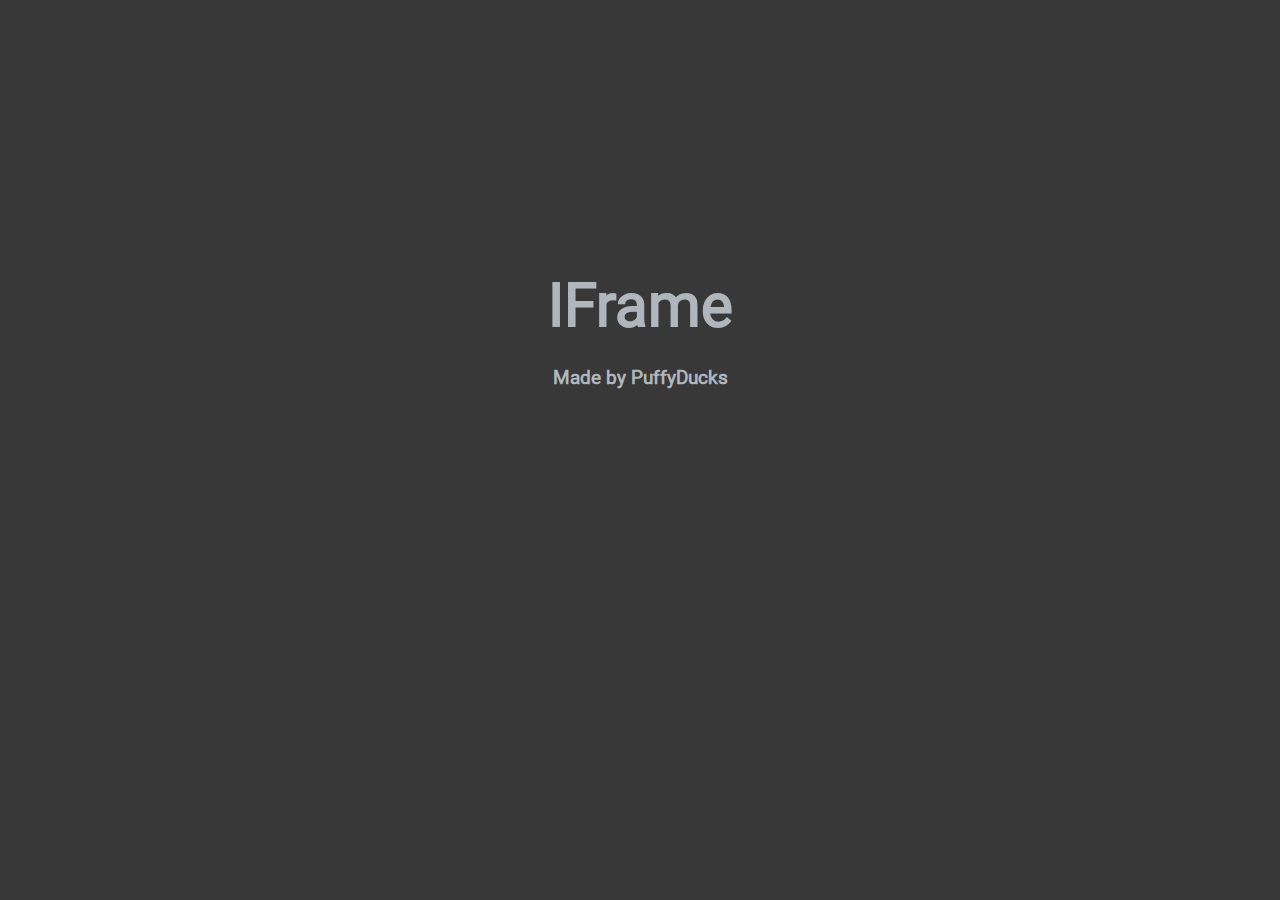
<file: home.html>
<!DOCTYPE html>
<html lang="en">
<head>
  <title>Info</title>
  <link rel="stylesheet" type="text/css" href="docs/css/iframe.css" title="style"/>
  <meta charset="UTF-8">
  <meta name="viewport" content="width=device-width, initial-scale=1.0">
</head>
<body>
  <div id="info">
    <h1 id="title">IFrame<h1/>
    <h3>Made by PuffyDucks</h3>
  </div>
</body>
</html>
</file>
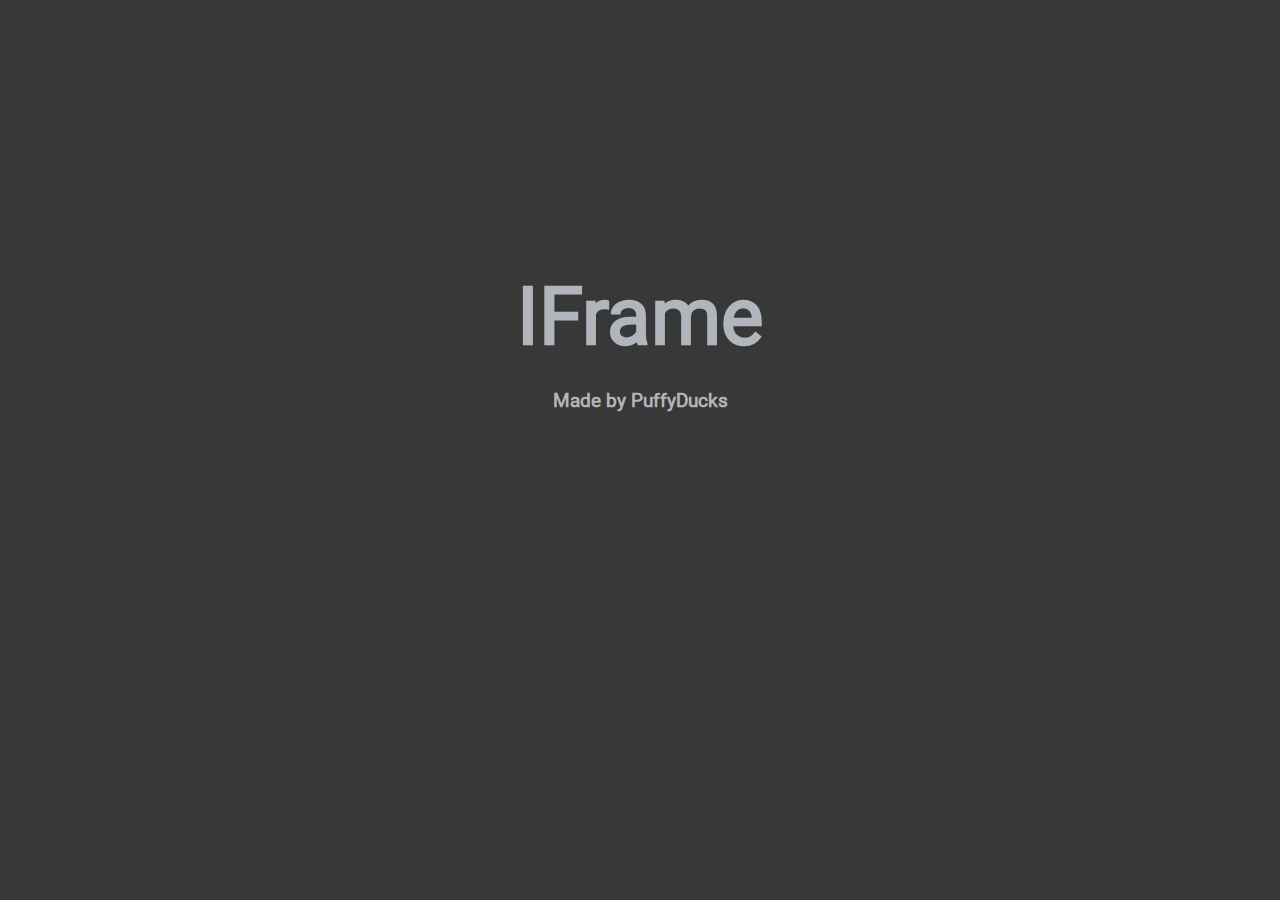
<file: IFrame-info.html>
<!DOCTYPE html>
<html lang="en">
<head>
  <title>hi</title>
  <link rel="stylesheet" type="text/css" href="style.css" title="style"/>
  <meta charset="UTF-8">
  <meta name="description" content="">
  <meta name="keywords" content="">
  <meta name="author" content="">
  <meta name="viewport" content="width=device-width, initial-scale=1.0">
</head>
<body>
  <div id="info">
    <h1 id="title">IFrame<h1/>
    <h3>Made by PuffyDucks</h3>
  </div>
</body>
</html>
</file>
<file: docs/css/iframe.css>
body {
  background-color: #383838;
  margin: 0vw;
}

h1, h2, h3 {
  color: #b1b6bd;
  margin:2vw;
  font-family: "Roboto";
}

a#go {
  background-color: #18191c;
}

a#go:hover, a#bookmarks:hover {
  background-color: #27292e;
}

li a, .dropbtn {
  display: inline-block;
  color: #b1b6bd;
  text-align: center;
  padding: 0.6vh 2vw;
  text-decoration: none;
  cursor: pointer;
}

input[type=text], ::placeholder {
  width:70vw;
  background-color: #18191c;
  border: 0;
  color: #b1b6bd;
  padding: 0.9vh 1vw;
  outline: none;
}

a#bookmarks {
  background-color: #18191c;
  color: #b1b6bd;
}

@font-face {
  font-family: "Roboto";
  src: url(../fonts/Roboto-Regular.ttf) format("truetype");
}

.dropdown-content {
  display: none;
  position: absolute;
  /* transform: translateY(-3%); */
  background-color: #202225;
  min-width: 160px;
  box-shadow: 0px 8px 16px 0px rgba(0,0,0,0.2);
  z-index: 1;
}

li a:hover, .dropdown:hover .dropbtn {
  background-color: #31353b;
  border-radius: 20px;
}

.dropdown-content a {
  color: #b1b6bd;
  padding: 0.6vh 2vw;
  text-decoration: none;
  display: block;
  text-align: left;
}

ul {
  list-style-type: none;
  padding: 0;
  overflow: hidden;
  display:table;
  margin: 0 auto;
}

li {
  float: left;
}

.dropdown-content a:hover {
  background-color: #31353b;
}

.dropdown:hover .dropdown-content {
  display: block;
}

#top {
  padding-top: 0.8vh;
}

#bottom {
  padding-bottom: 1vh;
}

::placeholder {
  padding: 0;
}

.menu {
  margin-left: 0.5vw;
  margin-right: 0.5vw;
  margin-top: 1vh;
  margin-bottom: 1vh;
}

.menu, .dropdown-content {
  border-radius: 15px;
}

#bookmarks {
  margin-bottom: 0vh;
}

#info {
  position: relative;
  margin-top: 30vh;
}

h1 {
  font-size: 60px;
}

h1#title, h3 {
  text-align: center;
}

iframe {
  height: 93.9vh;
  width: 100vw;
  background-color: #fff;
}
</file>
<file: style.css>
body {
  background-color: #383838;
  margin: 0vw;
}

h1, h2, h3 {
  color: #b1b6bd;
  margin:2vw;
  font-family: "Roboto";
}

a#go {
  background-color: #18191c;
}

a#go:hover, a#bookmarks:hover {
  background-color: #27292e;
}

li a, .dropbtn {
  display: inline-block;
  color: #b1b6bd;
  text-align: center;
  padding: 0.6vh 2vw;
  text-decoration: none;
  cursor: pointer;
}

input[type=text], ::placeholder {
  width:70vw;
  background-color: #18191c;
  border: 0;
  color: #b1b6bd;
  padding: 0.9vh 1vw;
  outline: none;
}

a#bookmarks {
  background-color: #18191c;
  color: #b1b6bd;
}

@font-face {
  font-family: "Roboto";
  src: url(Roboto-Regular.ttf) format("truetype");
}

.dropdown-content {
  display: none;
  position: absolute;
  /* transform: translateY(-3%); */
  background-color: #202225;
  min-width: 160px;
  box-shadow: 0px 8px 16px 0px rgba(0,0,0,0.2);
  z-index: 1;
}

li a:hover, .dropdown:hover .dropbtn {
  background-color: #31353b;
  border-radius: 20px;
}

.dropdown-content a {
  color: #b1b6bd;
  padding: 0.6vh 2vw;
  text-decoration: none;
  display: block;
  text-align: left;
}

ul {
  list-style-type: none;
  padding: 0;
  overflow: hidden;
  align: center;
  display:table;
  margin: 0 auto;
}

li {
  float: left;
}

.dropdown-content a:hover {
  background-color: #31353b;
}

.dropdown:hover .dropdown-content {
  display: block;
}

#top {
  padding-top: 0.8vh;
}

#bottom {
  padding-bottom: 1vh;
}

::placeholder {
  padding: 0;
}

.menu {
  margin-left: 0.5vw;
  margin-right: 0.5vw;
  margin-top: 1vh;
  margin-bottom: 1vh;
}

.menu, .dropdown-content {
  border-radius: 15px;
}

#bookmarks {
  margin-bottom: 0vh;
}

#info {
  position: relative;
  margin-top: 30vh;
}

h1 {
  font-size: 80px;
}

h1, h3 {
  text-align: center;
}

iframe {
  height: 93.9vh;
  width: 100vw;
  background-color: #fff;
}
</file>
